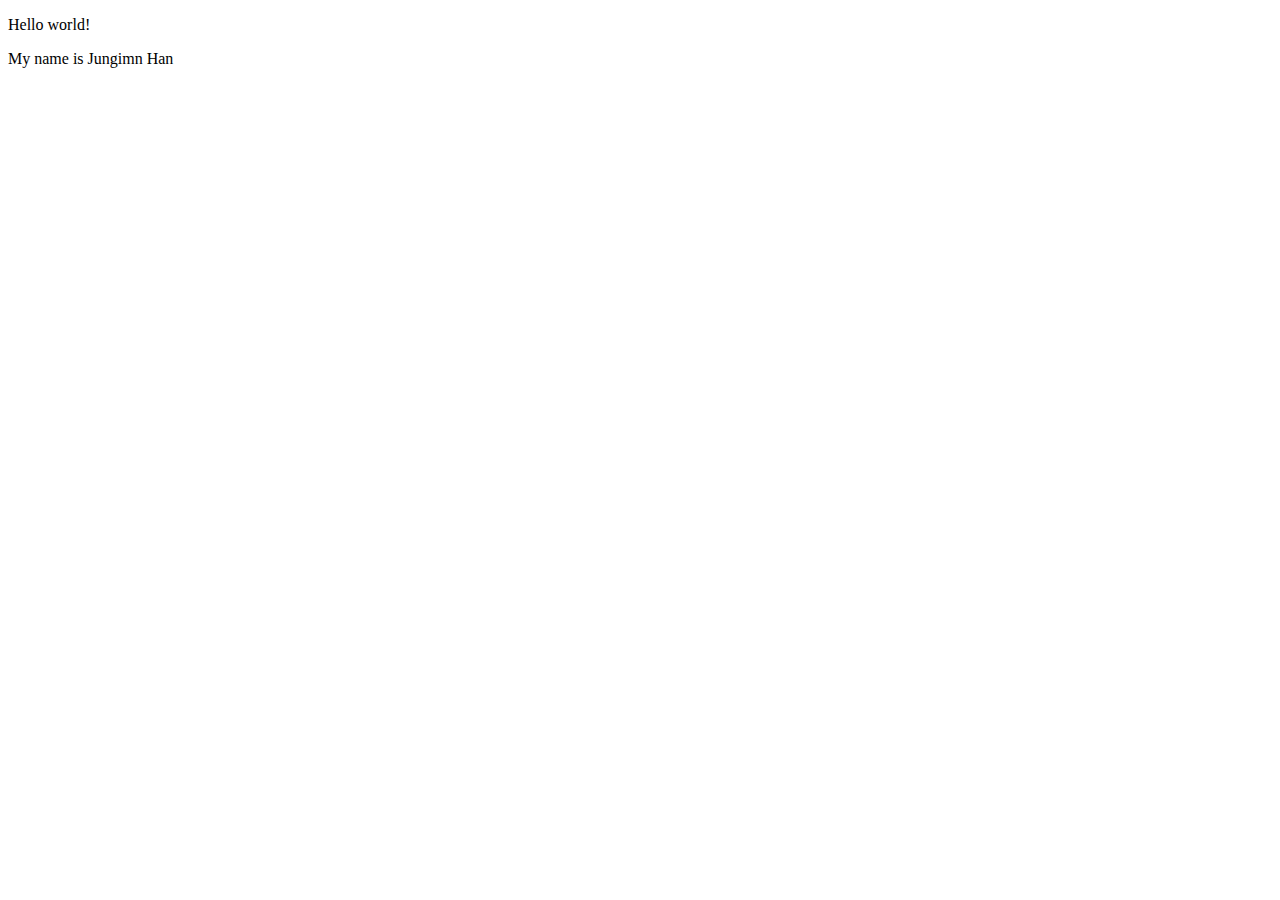
<file: index.html>
<!DOCTYPE html>
<html lang="en">
<meta charset="UTF-8">
<title>Page Title</title>
<meta name="viewport" content="width=device-width,initial-scale=1">
<link rel="stylesheet" href="">
<style>
</style>
<script src=""></script>
<!--- Code above this line will not be displayed on the browser --> 
<body>
<p> Hello world! </p>
<p> My name is Jungimn Han </p>
</body>
</html>
</file>
